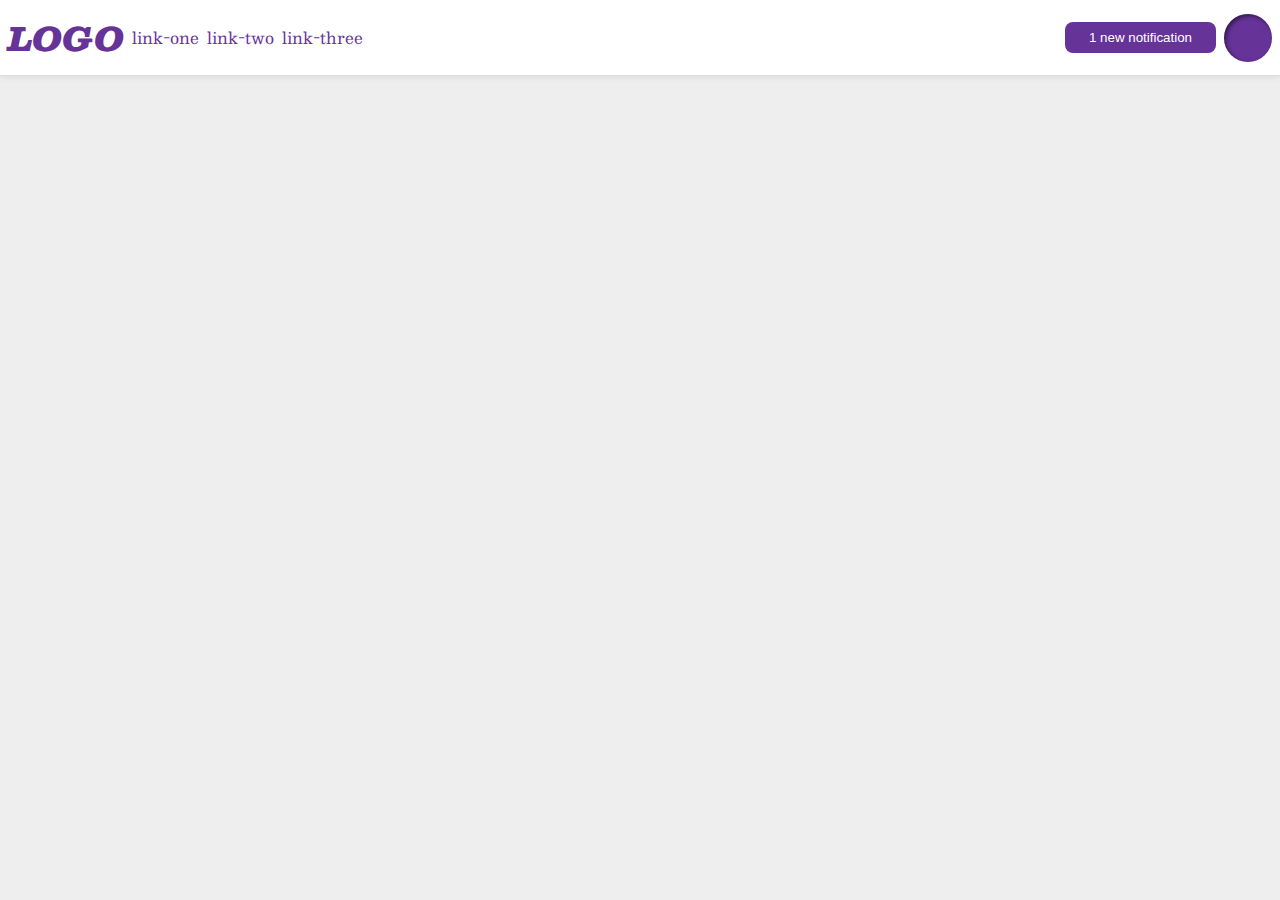
<file: foundations/flex/03-flex-header-2/index.html>
<!DOCTYPE html>
<html lang="en">
  <head>
    <meta charset="UTF-8">
    <meta http-equiv="X-UA-Compatible" content="IE=edge">
    <meta name="viewport" content="width=device-width, initial-scale=1.0">
    <title>Flex Header 2</title>
    <link rel="stylesheet" href="style.css">
  </head>
  <body>
    <div class="header">
      <div class="group">
      <div class="logo">
        LOGO
      </div>
      <ul class="links">
        <li><a href="https://google.com">link-one</a></li>
        <li><a href="https://google.com">link-two</a></li>
        <li><a href="https://google.com">link-three</a></li>
      </ul>
      </div>
      <div class="group">
      <button class="notifications">
        1 new notification
      </button>
      <div class="profile-image"></div>
      </div>
    </div>
  </body>
</html>
</file>
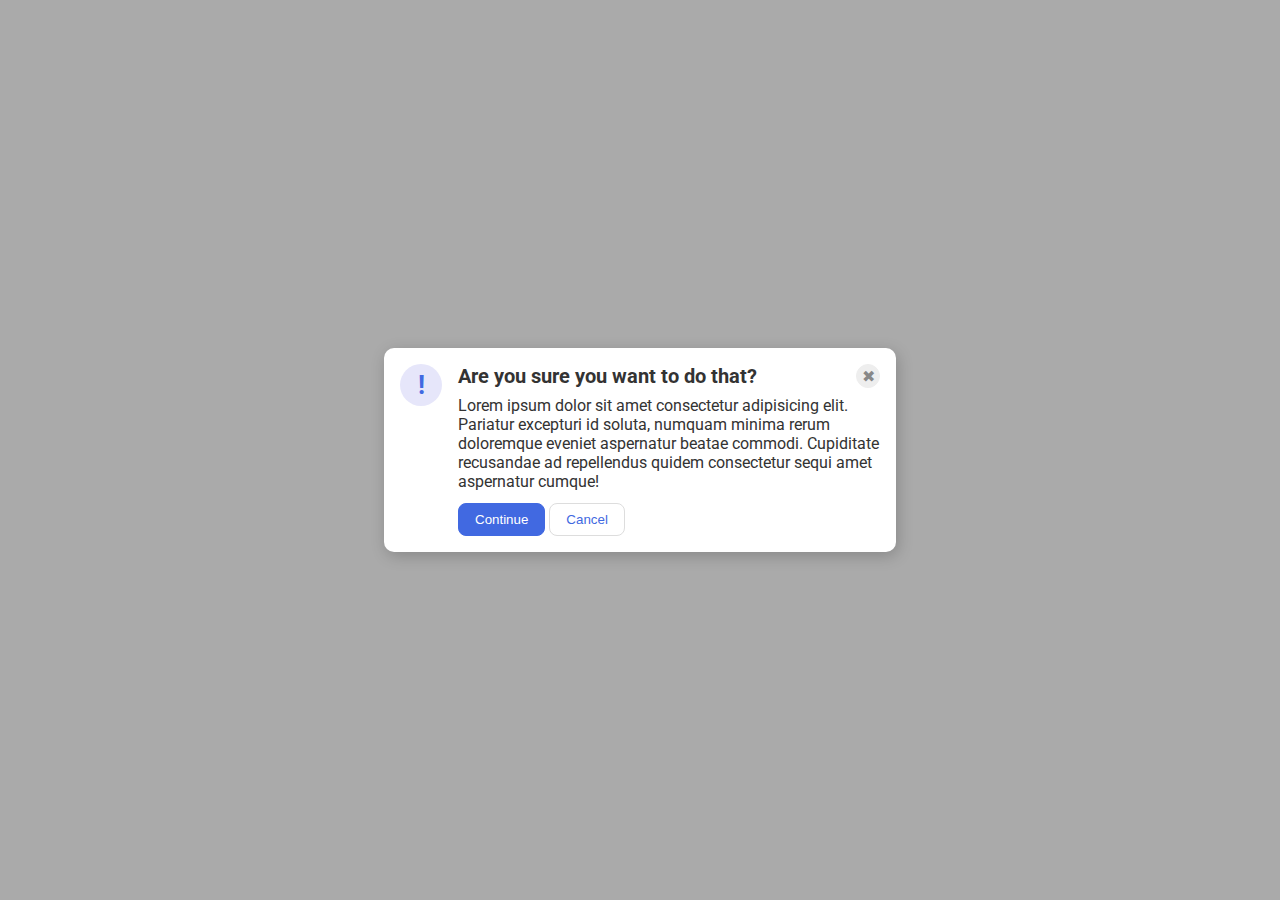
<file: foundations/flex/05-flex-modal/index.html>
<!DOCTYPE html>
<html lang="en">
  <head>
    <meta charset="UTF-8">
    <meta http-equiv="X-UA-Compatible" content="IE=edge">
    <meta name="viewport" content="width=device-width, initial-scale=1.0">
    <link rel="stylesheet" href="style.css">
    <title>Modal</title>
  </head>
  <body>
    <div class="modal">
      <div class="icon">!</div>
      <div class="middle">
        <div class="header" style="font-size: 20px;"><strong>Are you sure you want to do that?</strong>
          <button class="close-button">✖</button>
        </div>
        <div class="text">Lorem ipsum dolor sit amet consectetur adipisicing elit. Pariatur excepturi id soluta, numquam minima rerum doloremque eveniet aspernatur beatae commodi. Cupiditate recusandae ad repellendus quidem consectetur sequi amet aspernatur cumque!</div>
        <button class="continue">Continue</button>
        <button class="cancel">Cancel</button>
      </div>
      
    </div>
  </body>
</html>
</file>
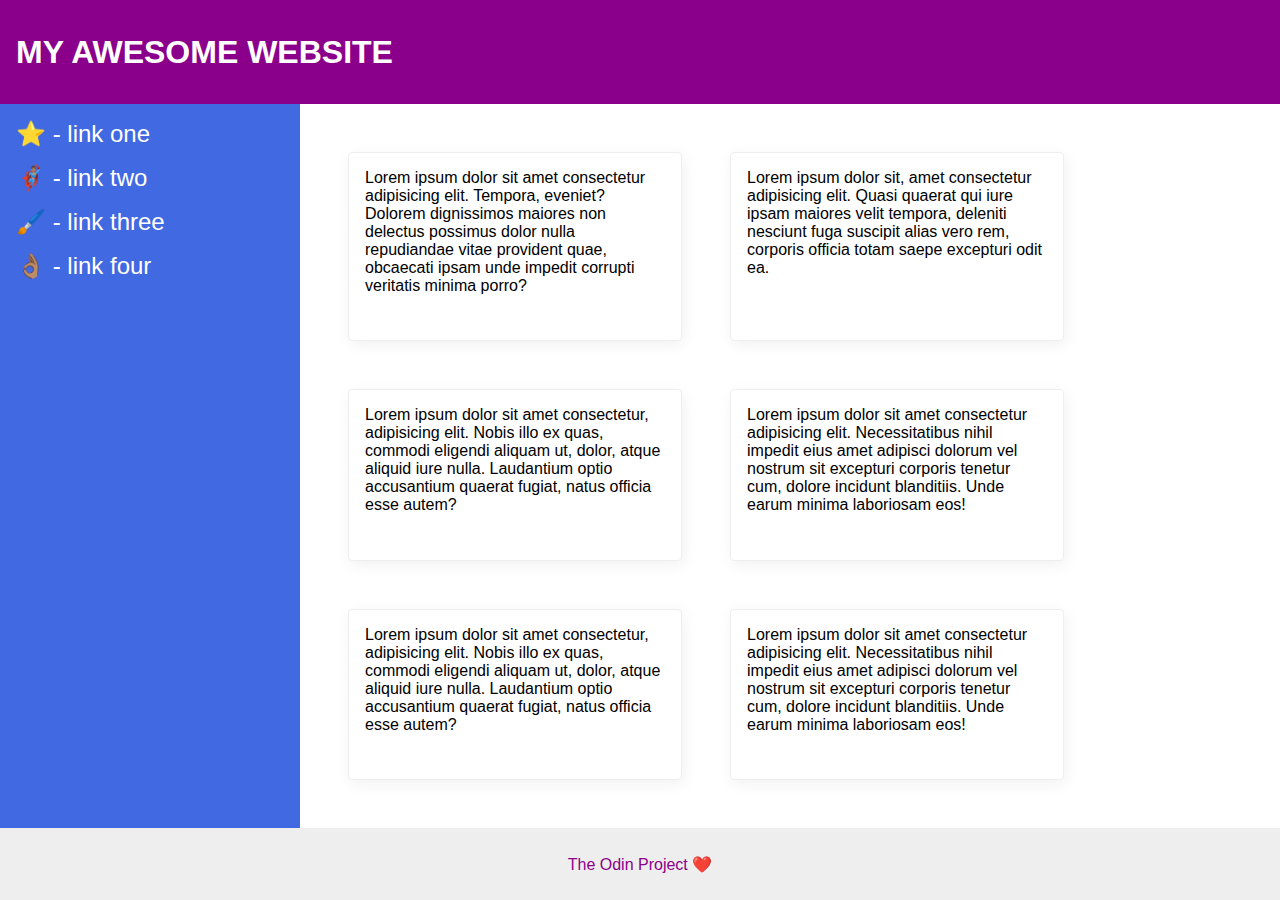
<file: foundations/flex/07-flex-layout-2/index.html>
<!DOCTYPE html>
<html lang="en">
  <head>
    <meta charset="UTF-8">
    <meta http-equiv="X-UA-Compatible" content="IE=edge">
    <meta name="viewport" content="width=device-width, initial-scale=1.0">
    <title>The Holy Grail</title>
    <link rel="stylesheet" href="style.css">
  </head>
  <body>
    <div class="header">
      MY AWESOME WEBSITE
    </div>
    <div class="middle">
      <div class="sidebar">
        <ul>
          <li><a href="#">⭐ - link one</a></li>
          <li><a href="#">🦸🏽‍♂️ - link two</a></li>
          <li><a href="#">🖌️ - link three</a></li>
          <li><a href="#">👌🏽 - link four</a></li>
        </ul>
      </div>
      <div class="content">
        <div class="card">Lorem ipsum dolor sit amet consectetur adipisicing elit. Tempora, eveniet? Dolorem dignissimos maiores non delectus possimus dolor nulla repudiandae vitae provident quae, obcaecati ipsam unde impedit corrupti veritatis minima porro?</div>
        <div class="card">Lorem ipsum dolor sit, amet consectetur adipisicing elit. Quasi quaerat qui iure ipsam maiores velit tempora, deleniti nesciunt fuga suscipit alias vero rem, corporis officia totam saepe excepturi odit ea.</div>
        <div class="card">Lorem ipsum dolor sit amet consectetur, adipisicing elit. Nobis illo ex quas, commodi eligendi aliquam ut, dolor, atque aliquid iure nulla. Laudantium optio accusantium quaerat fugiat, natus officia esse autem?</div>
        <div class="card">Lorem ipsum dolor sit amet consectetur adipisicing elit. Necessitatibus nihil impedit eius amet adipisci dolorum vel nostrum sit excepturi corporis tenetur cum, dolore incidunt blanditiis. Unde earum minima laboriosam eos!</div>
        <div class="card">Lorem ipsum dolor sit amet consectetur, adipisicing elit. Nobis illo ex quas, commodi eligendi aliquam ut, dolor, atque aliquid iure nulla. Laudantium optio accusantium quaerat fugiat, natus officia esse autem?</div>
        <div class="card">Lorem ipsum dolor sit amet consectetur adipisicing elit. Necessitatibus nihil impedit eius amet adipisci dolorum vel nostrum sit excepturi corporis tenetur cum, dolore incidunt blanditiis. Unde earum minima laboriosam eos!</div>
      </div>
    </div>
    <div class="footer">
      The Odin Project ❤️
    </div>
  </body>
</html>
</file>
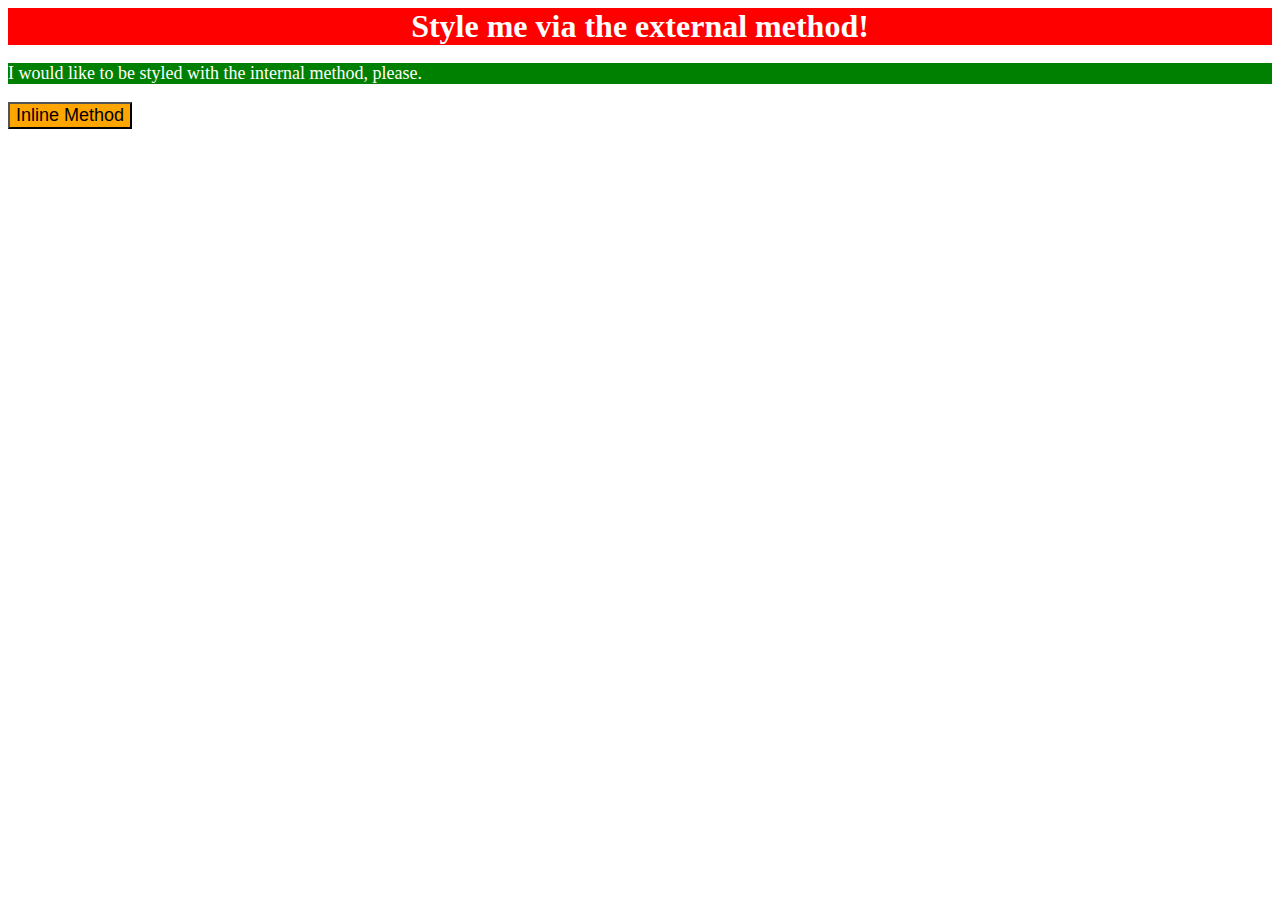
<file: foundations/intro-to-css/01-css-methods/index.html>
<!DOCTYPE html>
<html lang="en">
  <head>
    <meta charset="UTF-8">
    <meta http-equiv="X-UA-Compatible" content="IE=edge">
    <meta name="viewport" content="width=device-width, initial-scale=1.0">
    <title>Methods for Adding CSS</title>
    <link rel="stylesheet" href="./styles.css">
    <style>
      p {
      background-color: green;
      color: white;
      font-size: 18px;
      }
    </style>
  </head>
  <body>
    <div>Style me via the external method!</div>
    <p>I would like to be styled with the internal method, please.</p>
    <button style="background-color: orange; font-size: 18px;">Inline Method</button>
  </body>
</html>
</file>
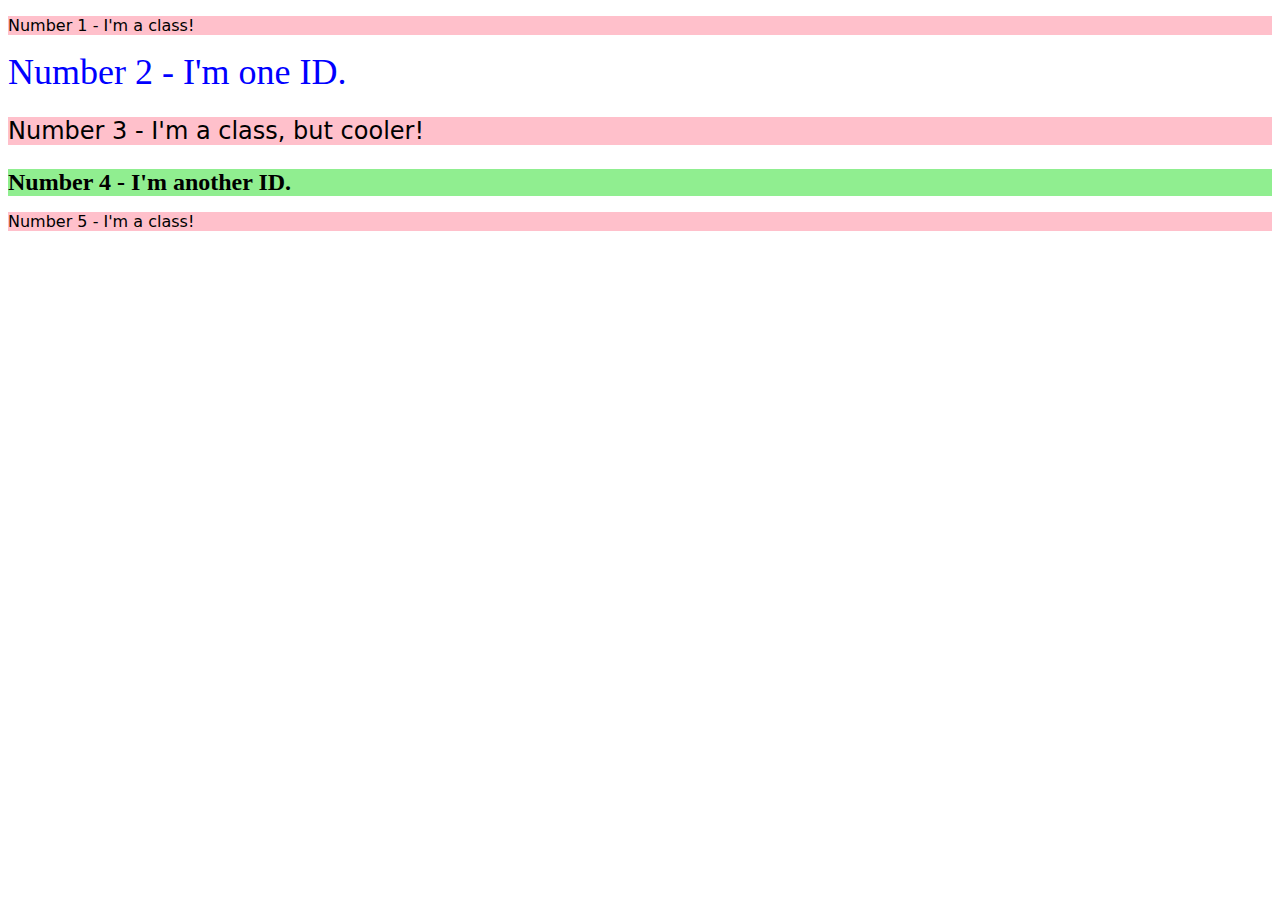
<file: foundations/intro-to-css/02-class-id-selectors/index.html>
<!DOCTYPE html>
<html lang="en">
  <head>
    <meta charset="UTF-8">
    <meta http-equiv="X-UA-Compatible" content="IE=edge">
    <meta name="viewport" content="width=device-width, initial-scale=1.0">
    <title>Class and ID Selectors</title>
    <link rel="stylesheet" href="style.css">
  </head>
  <body>
    <p class="odd">Number 1 - I'm a class!</p>
    <div id="second-element">Number 2 - I'm one ID.</div>
    <p class="odd font-adjust">Number 3 - I'm a class, but cooler!</p>
    <div class="font-adjust" id="fourth-element">Number 4 - I'm another ID.</div>
    <p class="odd">Number 5 - I'm a class!</p>
  </body>
</html>
</file>
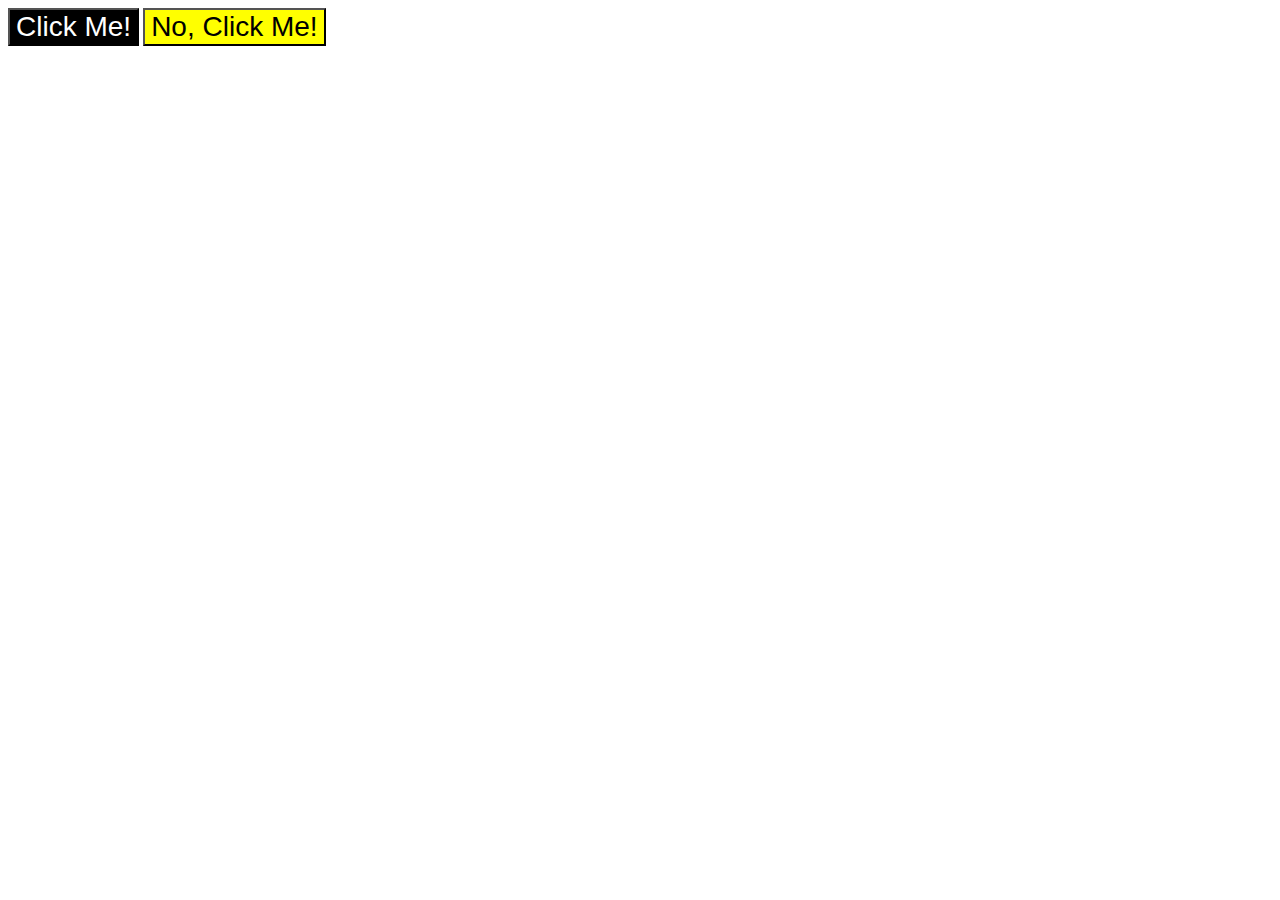
<file: foundations/intro-to-css/03-grouping-selectors/index.html>
<!DOCTYPE html>
<html lang="en">
  <head>
    <meta charset="UTF-8">
    <meta http-equiv="X-UA-Compatible" content="IE=edge">
    <meta name="viewport" content="width=device-width, initial-scale=1.0">
    <title>Grouping Selectors</title>
    <link rel="stylesheet" href="style.css">
  </head>
  <body>
    <button class="first">Click Me!</button>
    <button class="second">No, Click Me!</button>
  </body>
</html>
</file>
<file: foundations/flex/03-flex-header-2/style.css>
/* this is some magical font-importing.  
you'll learn about it later. */
@import url('https://fonts.googleapis.com/css2?family=Besley:ital,wght@0,400;1,900&display=swap');

body {
  margin: 0;
  background: #eee;
  font-family: Besley, serif;
}

.header {
  background: white;
  border-bottom: 1px solid #ddd;
  box-shadow: 0 0 8px rgba(0,0,0,.1);
  display: flex;
  justify-content: space-between;
  padding: 8px;
}

.profile-image {
  background: rebeccapurple;
  box-shadow: inset 2px 2px 4px rgba(0,0,0,.5);
  border-radius: 50%;
  width: 48px;
  height: 48px;
}

.logo {
  color: rebeccapurple;
  font-size: 32px;
  font-weight: 900;
  font-style: italic;
}

button {
  border: none;
  border-radius: 8px;
  background: rebeccapurple;
  color: white;
  padding: 8px 24px;
}

a {
  /* this removes the line under our links */
  text-decoration: none;
  color: rebeccapurple;
}

ul {
  list-style-type: none;
  display: flex;
  padding: 0px;
  gap: 8px;
}

.group {
  display: flex;
  gap: 8px;
  align-items: center;
}
</file>
<file: foundations/flex/05-flex-modal/style.css>
@import url('https://fonts.googleapis.com/css2?family=Roboto:wght@400;700&display=swap');

html, body {
  height: 100%;
}

body {
  font-family: Roboto, sans-serif;
  margin: 0;
  background: #aaa;
  color: #333;
  /* I'll give you this one for free lol */
  display: flex;
  align-items: center;
  justify-content: center;
}

.modal {
  background: white;
  width: 480px;
  border-radius: 10px;
  box-shadow: 2px 4px 16px rgba(0,0,0,.2);
  display: flex;
  padding: 16px;
  gap: 16px;
}

.icon {
  color: royalblue;
  font-size: 26px;
  font-weight: 700;
  background: lavender;
  width: 42px;
  height: 42px;
  border-radius: 50%;
  display: flex;
  align-items: center;
  justify-content: center;
  flex-shrink: 0;
}

.close-button {
  background: #eee;
  border-radius: 50%;
  color: #888;
  font-weight: 400;
  font-size: 16px;
  height: 24px;
  width: 24px;
  display: flex;
  align-items: center;
  justify-content: center;
  border: 1px solid #eee;
  padding: 0;
}

button {
  cursor: pointer;
  padding: 8px 16px;
  border-radius: 8px;
}

button.continue {
  background: royalblue;
  border: 1px solid royalblue;
  color: white;
}

button.cancel {
  background: white;
  border: 1px solid #ddd;
  color: royalblue;
}

.header {
  display: flex;
  justify-content: space-between;
  margin-bottom: 8px;
}

.text{
  margin-bottom: 12px;
}
</file>
<file: foundations/flex/07-flex-layout-2/style.css>
body {
  font-family: -apple-system, BlinkMacSystemFont, 'Segoe UI', Roboto, Oxygen, Ubuntu, Cantarell, 'Open Sans', 'Helvetica Neue', sans-serif;
  margin: 0;
  min-height: 100vh;
  display: flex;
  flex-direction: column;
}

.header {
  height: 72px;
  background: darkmagenta;
  color: white;
  font-size: 32px;
  font-weight: 900;
  padding: 16px;
  display: flex;
  align-items: center;
}

.footer {
  height: 72px;
  background: #eee;
  color: darkmagenta;
  display: flex;
  align-items: center;
  justify-content: center;
}

.sidebar {
  width: 300px;
  background: royalblue;
  box-sizing: border-box;
  padding-left: 16px;
  flex-shrink: 0;
}

ul {
  list-style-type: none;
  padding: 0px;
}

li {
  margin-bottom: 16px;
}

a {
  font-size: 24px;
  text-decoration: none;
  color: white;
}

.card {
  border: 1px solid #eee;
  box-shadow: 2px 4px 16px rgba(0,0,0,.06);
  border-radius: 4px;
  width: 300px;
  padding: 16px;
}

.middle {
  flex: 1;
  display: flex;
}

.content {
  display: flex;
  padding: 48px;
  flex-wrap: wrap;
  gap: 48px;
}
</file>
<file: foundations/intro-to-css/01-css-methods/styles.css>
div {
    background-color: red;
    color: white;
    font-size: 32px;
    text-align: center;
    font-weight: bold;
}
</file>
<file: foundations/intro-to-css/02-class-id-selectors/style.css>
.odd {
    background-color: #ffc0cb;
    font-family: Verdana, "DejaVu Sans", sans-serif
}

#second-element {
    color:#0000ff;
    font-size: 36px;
}

.font-adjust {
    font-size: 24px;
}

#fourth-element {
    background-color: #90ee90;
    font-weight: bold;
}
</file>
<file: foundations/intro-to-css/03-grouping-selectors/style.css>
.first,
.second {
    font-size: 28px;
    font-family: "Helvetica", "Times New Roman", sans-serif;
}

.first {
    background-color: black;
    color: white;
}

.second {
    background-color: yellow;
}
</file>
